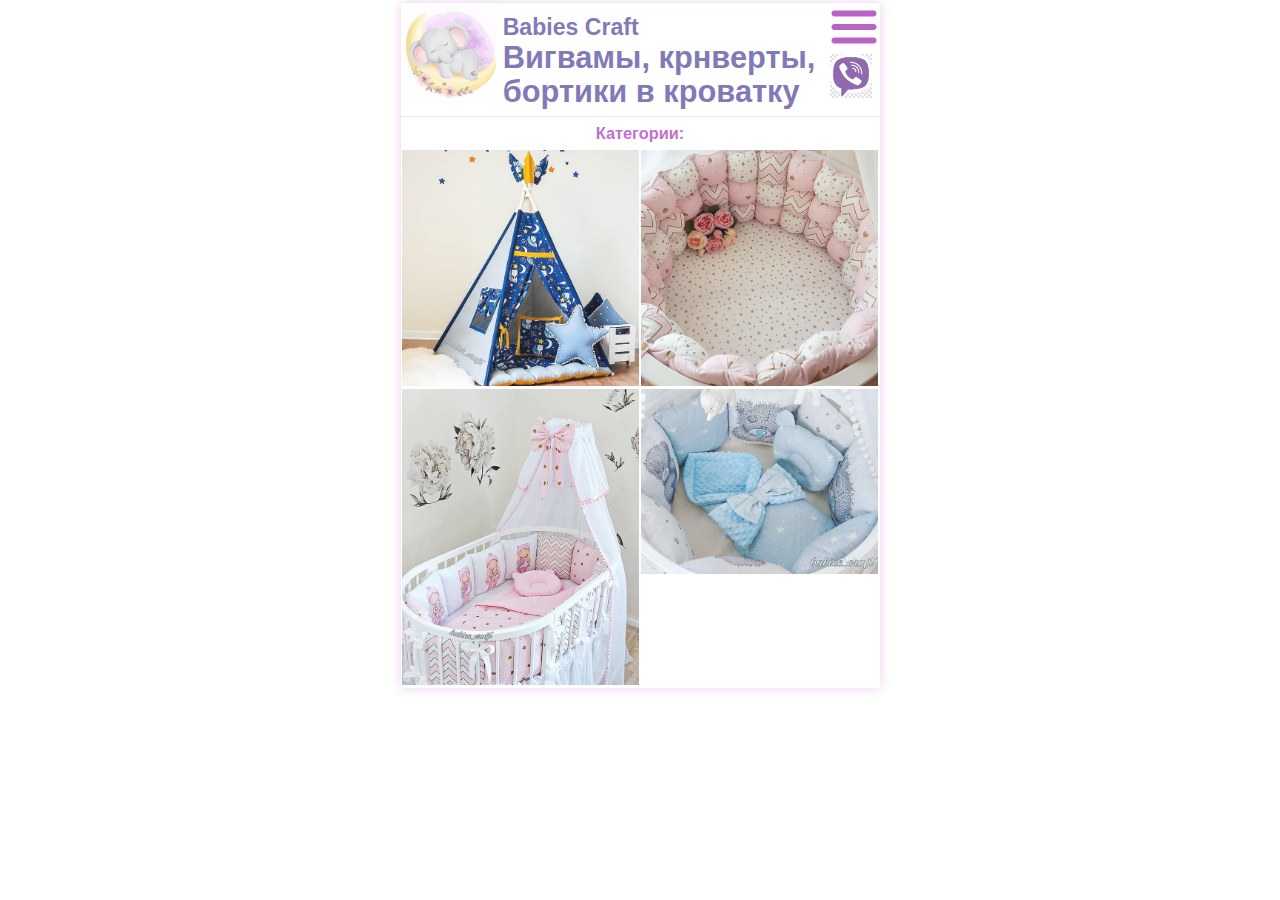
<file: index.html>
<!DOCTYPE html>
<html lang="en">

<head>
	<meta charset="UTF-8">
	<meta name="viewport" content="width=device-width, initial-scale=1.0">

	<title>Babies Craft</title>
	<link rel="shortcut icon" href="./Images/icons/Babies-craft-ico.ico" type="image/x-icon">
	<link rel="stylesheet" href="./Style/style.css">
</head>

<body class="main-container">

	<header class="header">
		<div class="img-logo">
			<img src="./Images/icons/logo-elephant.jpg" alt="">
		</div>
		<div class="description">
			<h2 class="description-title">Babies Craft</h2>
			<h1 class="description-text">Вигвамы, крнверты, бортики в кроватку</h1>
		</div>

		<div class="menu-and-call">
			<a href="#" class="menu-and-call-a">
				<img src="./Images/icons/List-Text-Menu.png" alt="Галерея-контакты-доставка">
			</a>
			<a href="viber://add?number=+380966014491" class="menu-and-call-a" title="Перейти в чат">
				<img src="./Images/icons/viber-mobile-app-text-messaging-icon.jpg" class="call-img"
					alt="номер-детского-магазина">
			</a>

		</div>
		<nav class="header-navigation">
			<ul class="menu-items">
				<li class="menu-item">Галерея</li>
				<li class="menu-item">Контакты</li>
				<li class="menu-item">Доставка</li>
			</ul>
		</nav>
	</header>
	<div class="category-main-title">
		<h3 class="category-main-title-h2">Категории:</h3>
	</div>
	<main class="categories">
		<div class="category-by-2">
			<div class="category">
				<a href="#">
					<div class="category-img">
						<img src="./Images/category/вигвам-купить-в-харькове.jpg" title="игровая-палатка">
					</div>

				</a>
			</div>
			<div class="category">
				<a href="#">
					<div class="category-img">
						<img src="./Images/category/бортик-бомбон.jpg" title="бортики в кроватку">
					</div>

				</a>
			</div>
		</div>
		<div class="category-by-2">
			<div class="category">
				<a href="#">
					<div class="category-img">
						<img src="./Images/category/компдект-в-детскую.jpg" title="в кроватку новоржденному">
					</div>

				</a>
			</div>
			<div class="category">
				<a href="#">
					<div class="category-img">
						<img src="./Images/category/конверт-на-выписку.jpg" title="одеяло-конверт">
					</div>

				</a>
			</div>
		</div>
	</main>
	<footer>

	</footer>
	<script src="./JS/js.js"></script>
</body>

</html>
</file>
<file: Style/style.css>
html {
	font-size: 14px;
}

.main-container {
	max-width: 479px;
	font-family: Arial, sans-serif;
	margin: 0 auto;
	box-shadow: 0 0 10px rgba(186, 99, 198, 0.3);
	margin-top: 0.2rem;
}

.img-logo img {
	max-width: 7rem;
}

.img-logo {
	float: right;
}

.description {
	font-weight: 700;
	font-size: 1.1rem;
	line-height: 1.1;
	padding-left: 0.3rem;
	padding-top: 0.9rem;
	color: #645AA6;
	opacity: 0.8;
}

.description-title, .description-text {
	margin: 0em;
}

.call-img {
	width: 3rem;
}

.header-navigation {
	display: none;
}

.header-navigation, .category {
	cursor: pointer;
}

.header {
	border-bottom: 0.1rem solid #EAEAEA;
	display: flex;
	justify-content: space-between;
	padding-bottom: 0.5rem;
	margin-bottom: 0.5rem;
}

.categories {
	display: flex;
	flex-direction: column;
	flex-wrap: wrap;
	margin-top: 0.5rem;
}

.category-by-2 {
	display: flex;
	flex-direction: row;
	justify-content: space-between;
	margin: 0;
	padding: 0;
}

.category-img img {
	width: 100%;
}

.category-img {
	padding-left: 0.1rem;
	padding-right: 0.1rem;
	margin: 0;
}

.category a, .category-main-title-h2 {
	text-decoration: none;
	color: #BA63C6;
	opacity: 0.9;
	text-align: center;
	margin: 0;
}

@media (prefers-color-scheme: dark) {
	.category-img img {
		opacity: .75;
		transition: opacity .5s ease-in-out;
	}
	.category-img img:hover {
		opacity: 1;
	}
	.header, .category {
		border-bottom: 0.1rem transparent #664E6E;
	}
}

/* Large Devices, Wide Screens */

@media only screen and (max-width: 1200px) {}

/* Small Devices, Tablets */

@media only screen and (max-width: 768px) {}
</file>
